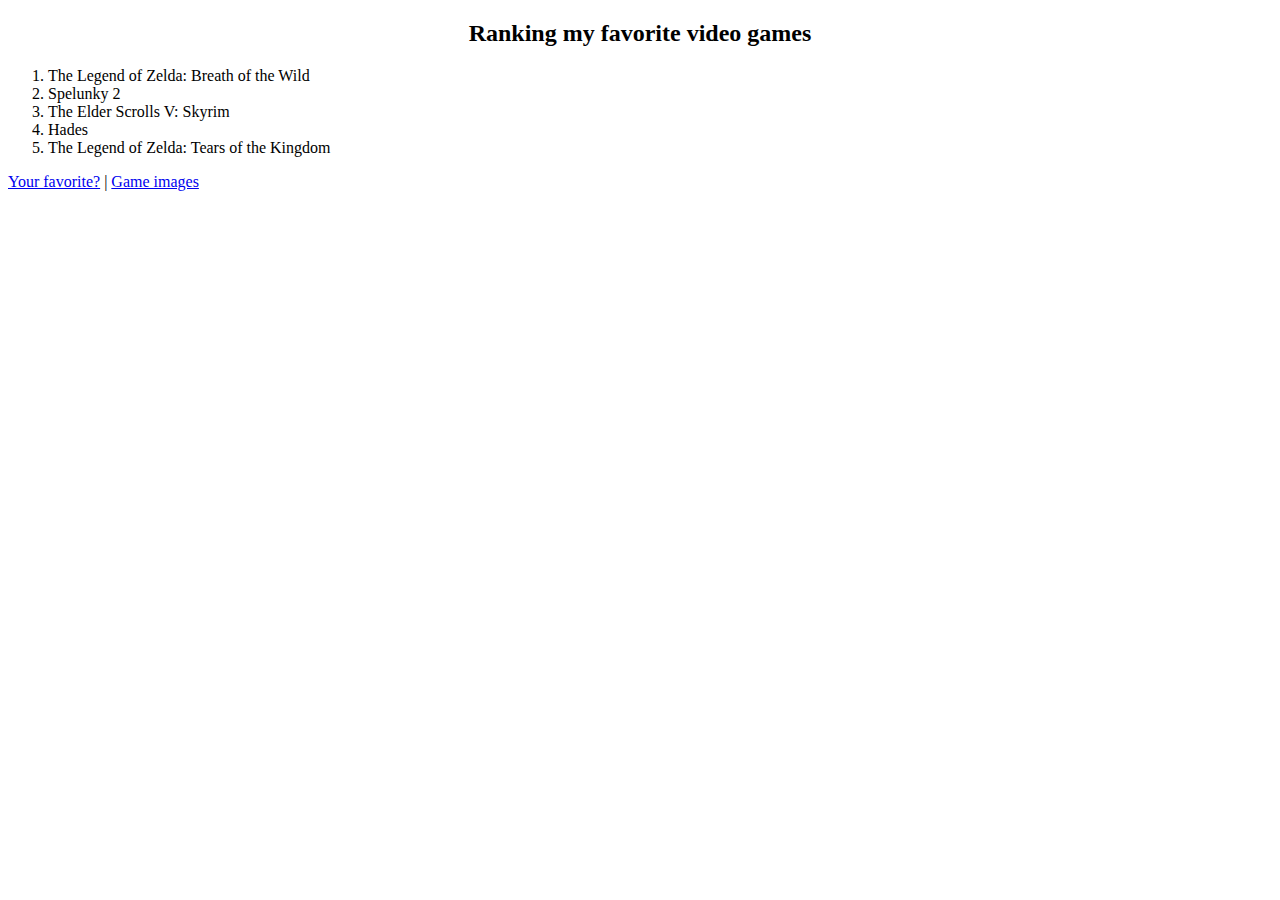
<file: week_6/website/index.html>
<!DOCTYPE html>
<html>
	<head>
		<meta charset="utf-8">
		<title>My Creative Coding Site</title>
		<style>
			h2 {
			  text-align: center;
			}
		</style>
	</head>

	<body>
		<h2>Ranking my favorite video games</h2>
		<ol>
			<li>The Legend of Zelda: Breath of the Wild</li>
			<li>Spelunky 2</li>
			<li>The Elder Scrolls V: Skyrim</li>
			<li>Hades</li>
			<li>The Legend of Zelda: Tears of the Kingdom</li>
		</ol>
		<p><a href="form.html">Your favorite?</a> | <a href="game_images.html">Game images</a></p>
	</body>
</html>
</file>
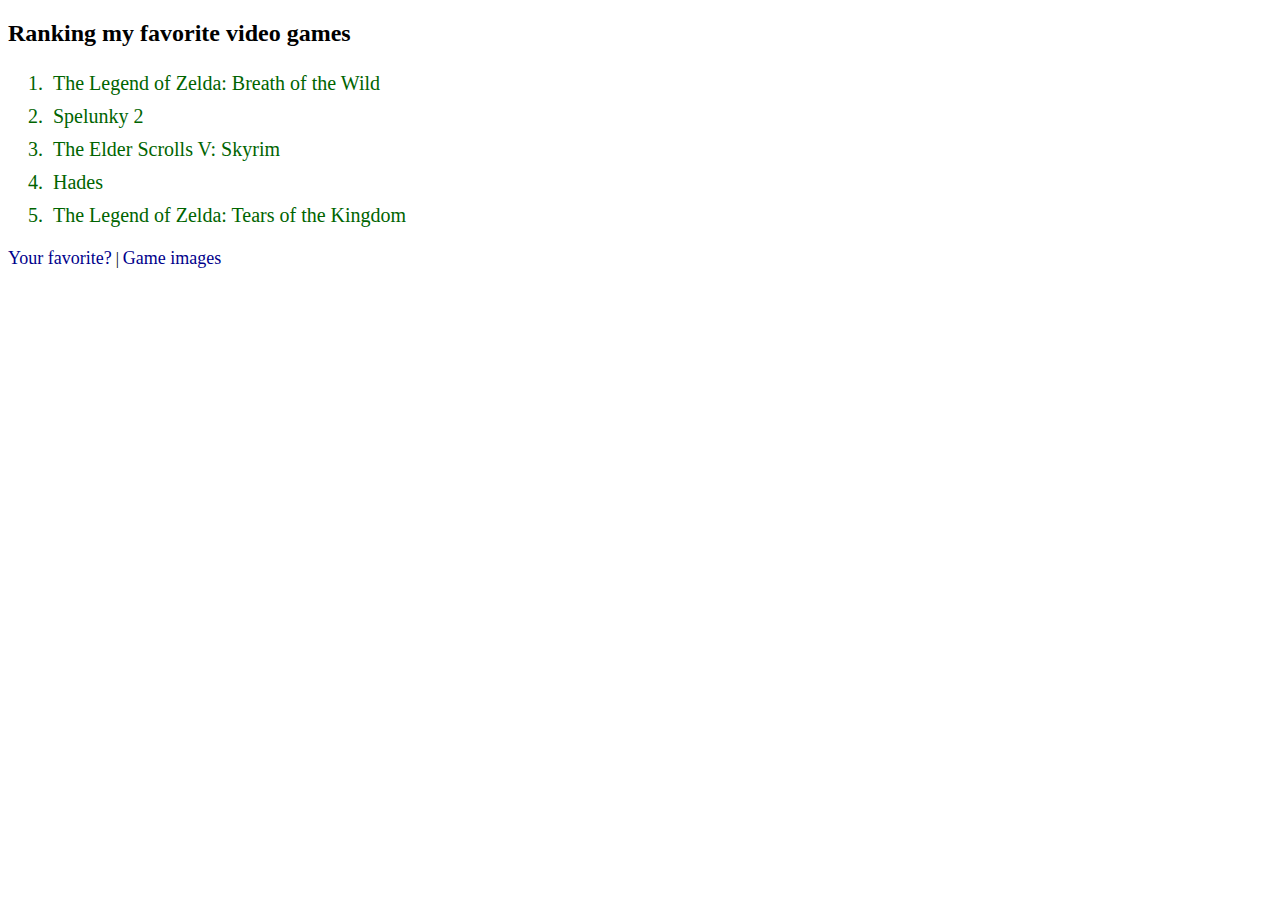
<file: week_7/website/index.html>
<!DOCTYPE html>
<html>
	<head>
		<meta charset="utf-8">
		<title>My Creative Coding Site</title>
		<link rel="stylesheet" type="text/css" href="mainstyle.css">
	</head>

	<body>
		<h2>Ranking my favorite video games</h2>
		<ol>
			<li class="games">The Legend of Zelda: Breath of the Wild</li>
			<li class="games">Spelunky 2</li>
			<li class="games">The Elder Scrolls V: Skyrim</li>
			<li class="games">Hades</li>
			<li class="games">The Legend of Zelda: Tears of the Kingdom</li>
		</ol>
		<p><a href="form.html" id="link">Your favorite?</a> | <a href="game_images.html" id="link">Game images</a></p>
	</body>
</html>
</file>
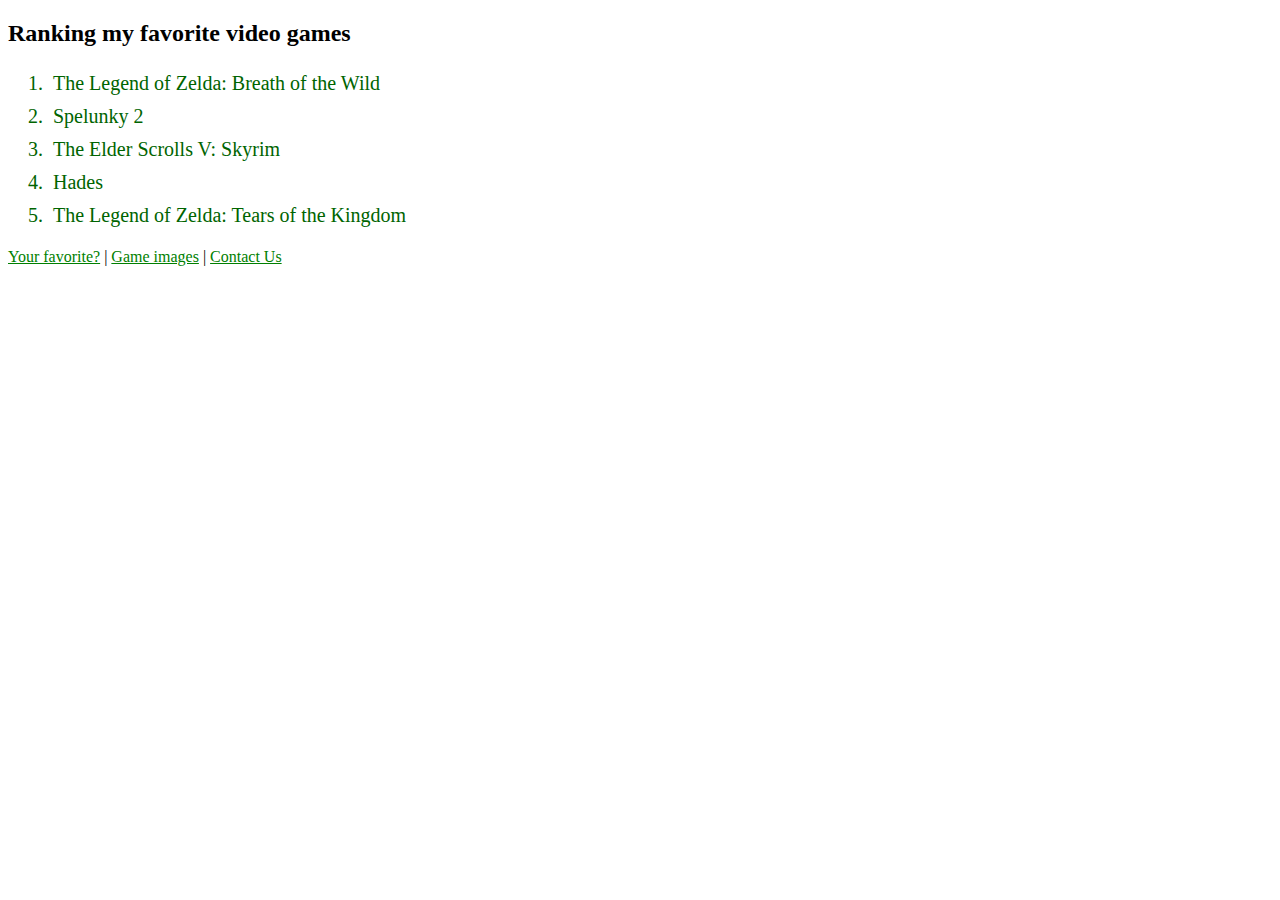
<file: week_8/website/index.html>
<!DOCTYPE html>
<html>
	<head>
		<meta charset="utf-8">
		<title>My Creative Coding Site</title>
		<link rel="stylesheet" type="text/css" href="mainstyle.css">
	</head>

	<body>
		<h2>Ranking my favorite video games</h2>
		<ol>
			<li class="games">The Legend of Zelda: Breath of the Wild</li>
			<li class="games">Spelunky 2</li>
			<li class="games">The Elder Scrolls V: Skyrim</li>
			<li class="games">Hades</li>
			<li class="games">The Legend of Zelda: Tears of the Kingdom</li>
		</ol>
		<p><a href="form.html" id="link">Your favorite?</a> | <a href="game_images.html" id="link">Game images</a> | <a href="contact_us.html" id="link">Contact Us</a></p>
	</body>
</html>
</file>
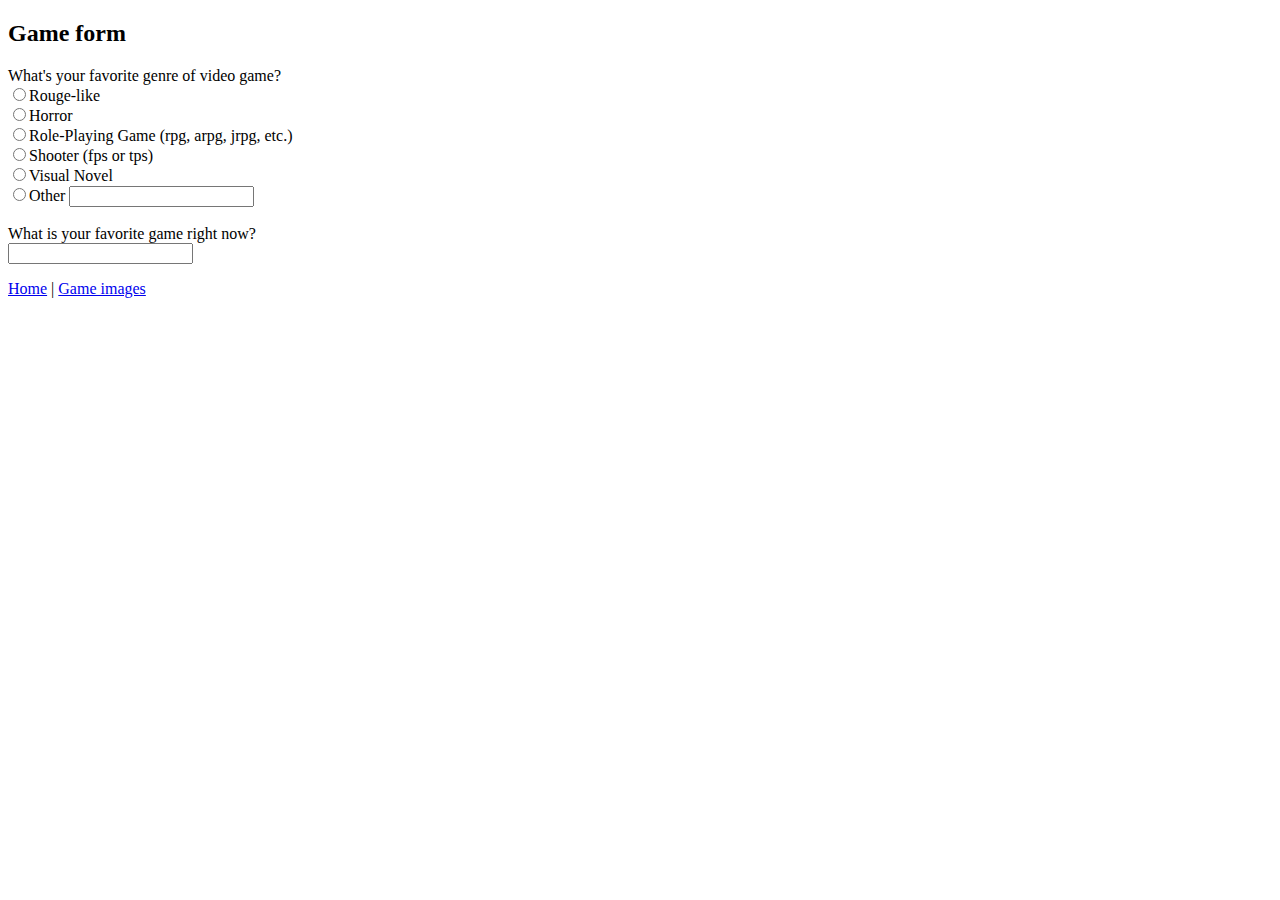
<file: week_6/website/form.html>
<!DOCTYPE html>
<html>
	<head>
		<meta charset="utf-8">
		<title>My Creative Coding Form</title>
		<style>

		</style>
	</head>

	<body>
		<h2>Game form</h2>
		<form>
			<label for"genre">What's your favorite genre of video game?</label><br>
			<input type="radio" name="genre" value="roguelike">Rouge-like</input><br>
       			<input type="radio" name="genre" value="Horror">Horror</input><br>
			<input type="radio" name="genre" value="rpg">Role-Playing Game (rpg, arpg, jrpg, etc.)</input><br>
			<input type="radio" name="genre" value="shooter">Shooter (fps or tps)</input><br>
			<input type="radio" name="genre" value="visual_novel">Visual Novel</input><br>
			<input type="radio" name="genre" value="Other">Other </input><input></input><br>
			<br>
			<label for="fave_book">What is your favorite game right now?</label><br>
			<input id="fav_book">
		</form>
		<p><a href="index.html">Home</a> | <a href="game_images.html">Game images</a></p>	
	</body>
</html>
</file>
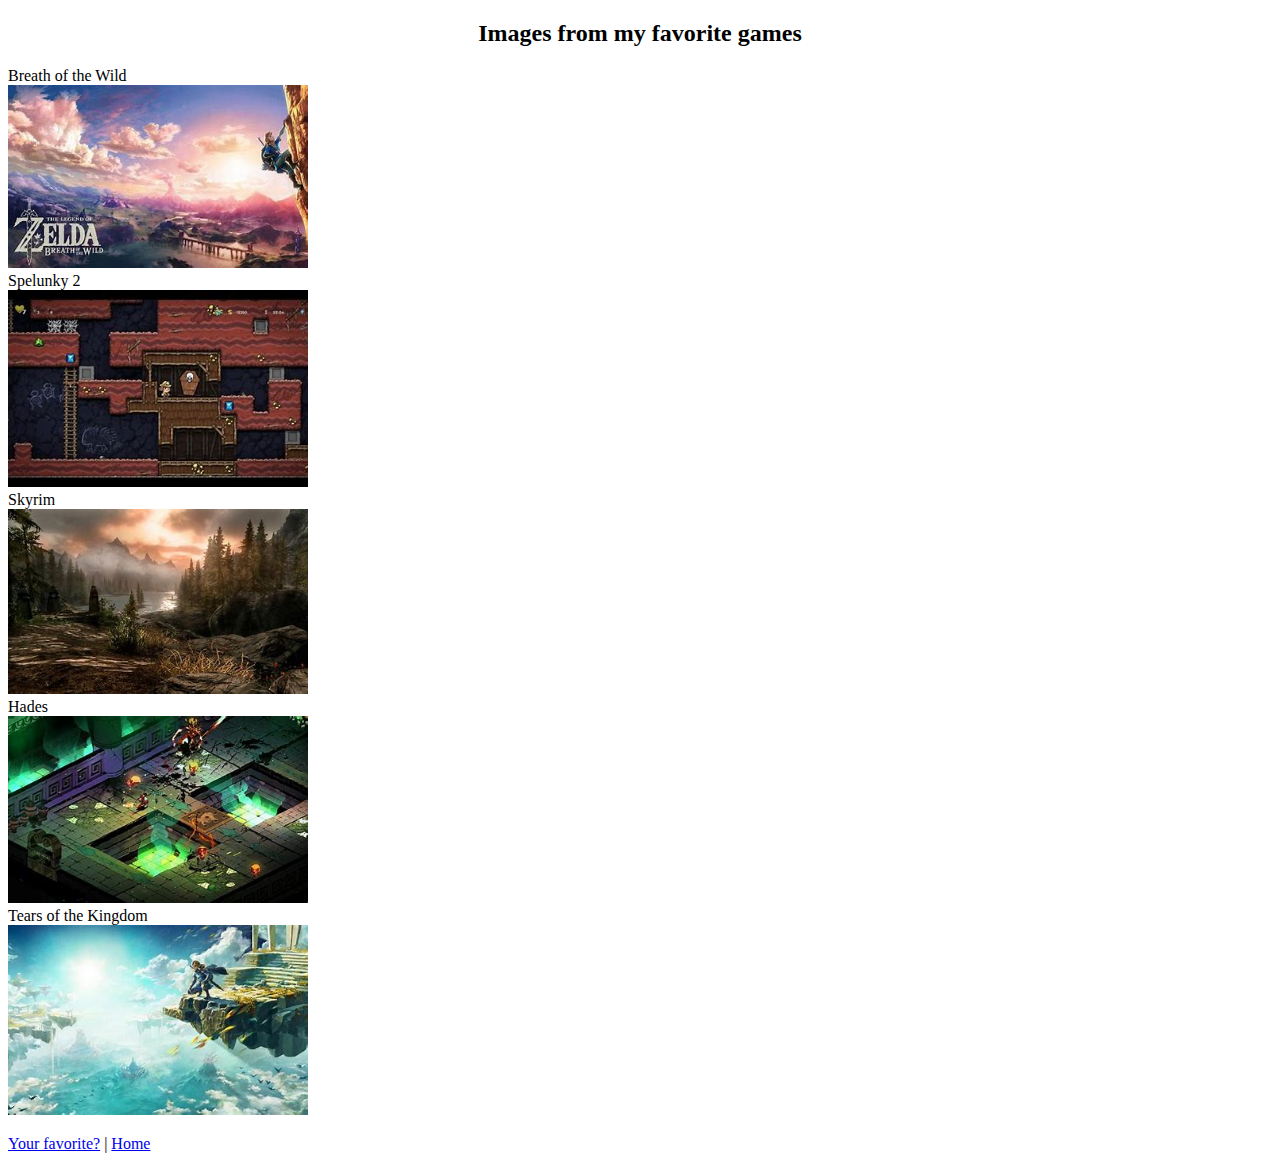
<file: week_6/website/game_images.html>
<!DOCTYPE html>
<html>
	<head>
		<meta charset="utf-8">
		<title>My Creative Coding Site game images</title>
		<style>
			h2 {
    			  text-align: center;
			}
		</style>
	</head>

	<body>
		<h2>Images from my favorite games</h2>
		<p>Breath of the Wild<br>
		<img src="images/botw.jpg" alt="Breath of the Wild" width="300"><br>
		Spelunky 2<br>
		<img src="images/spelunky_2.jpg" alt=Spelunky 2" width="300"><br>
		Skyrim<br>
		<img src="images/skyrim.jpg" alt="Skyrim" width="300"><br>
		Hades<br>
		<img src="images/hades.jpg" alt="Hades" width="300"><br>
		Tears of the Kingdom<br>
		<img src="images/totk.jpg" alt="Tears of the Kingdom" width="300">

		<p><a href="form.html">Your favorite?</a> | <a href="index.html">Home</a></p>
	</body>
</html>
</file>
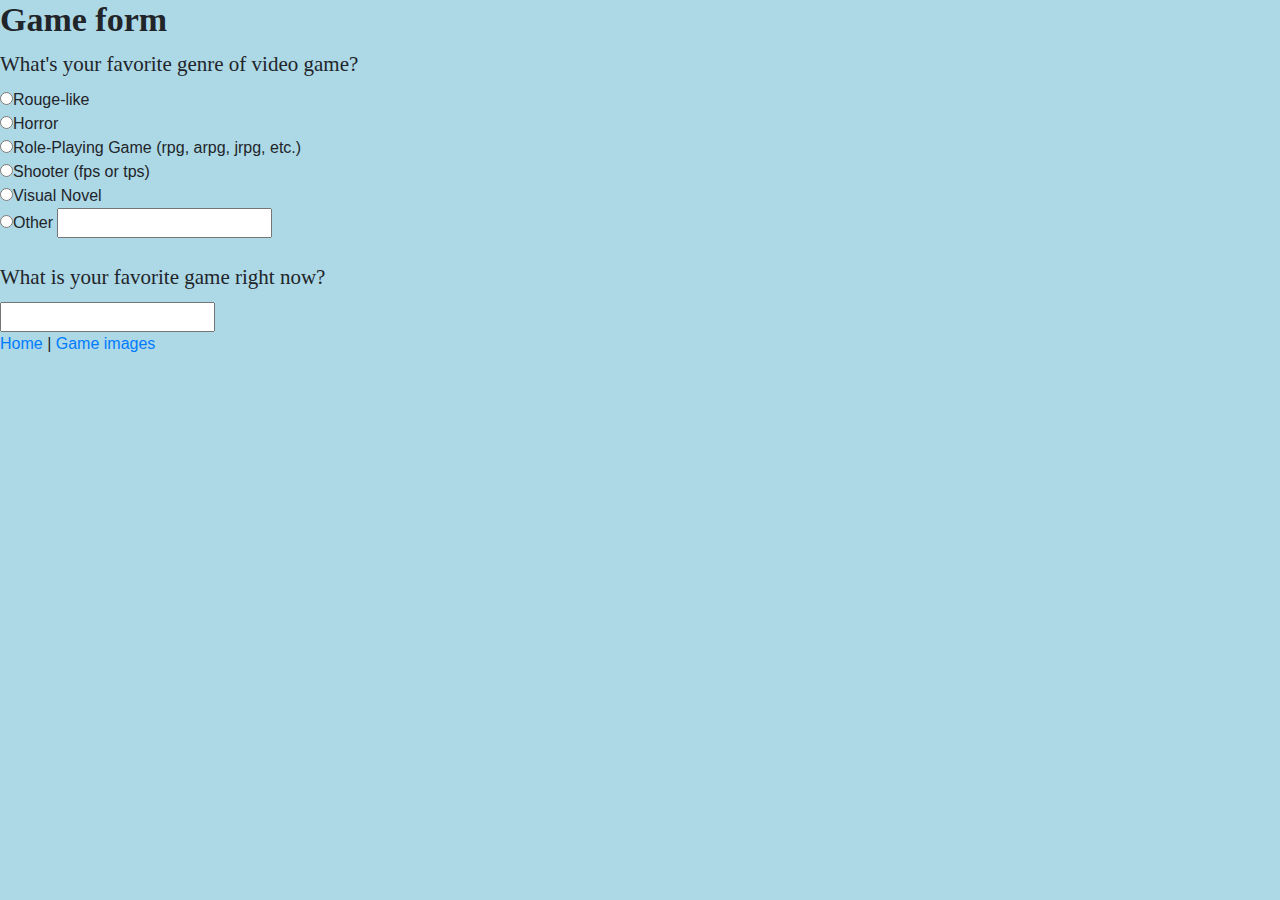
<file: week_7/website/form.html>
<!DOCTYPE html>
<html>
	<head>
		<meta charset="utf-8">
		<title>My Creative Coding Form</title>
		<link rel="stylesheet" href="https://stackpath.bootstrapcdn.com/bootstrap/4.3.1/css/bootstrap.min.css" integrity="sha384-ggOyR0iXCbMQv3Xipma34MD+dH/1fQ784/j6cY/iJTQUOhcWr7x9JvoRxT2MZw1T" crossorigin="anonymous">
	</head>

	<body style="background-color: lightblue;">
		<h2 style="font-size: 34px; font-family: cursive; font-weight: bold;">Game form</h2>
		<form>
			<label style="font-size: 21px; font-family: cursive;">What's your favorite genre of video game?</label><br>
			<input type="radio" name="genre" value="roguelike">Rouge-like<br>
       			<input type="radio" name="genre" value="Horror">Horror<br>
			<input type="radio" name="genre" value="rpg">Role-Playing Game (rpg, arpg, jrpg, etc.)<br>
			<input type="radio" name="genre" value="shooter">Shooter (fps or tps)<br>
			<input type="radio" name="genre" value="visual_novel">Visual Novel<br>
			<input type="radio" name="genre" value="Other">Other <input><br>
			<br>
			<label style="font-size: 21px; font-family: cursive;">What is your favorite game right now?</label><br>
			<input id="fav_book">
		</form>
		<p><a href="index.html">Home</a> | <a href="game_images.html">Game images</a></p>	
	</body>
</html>
</file>
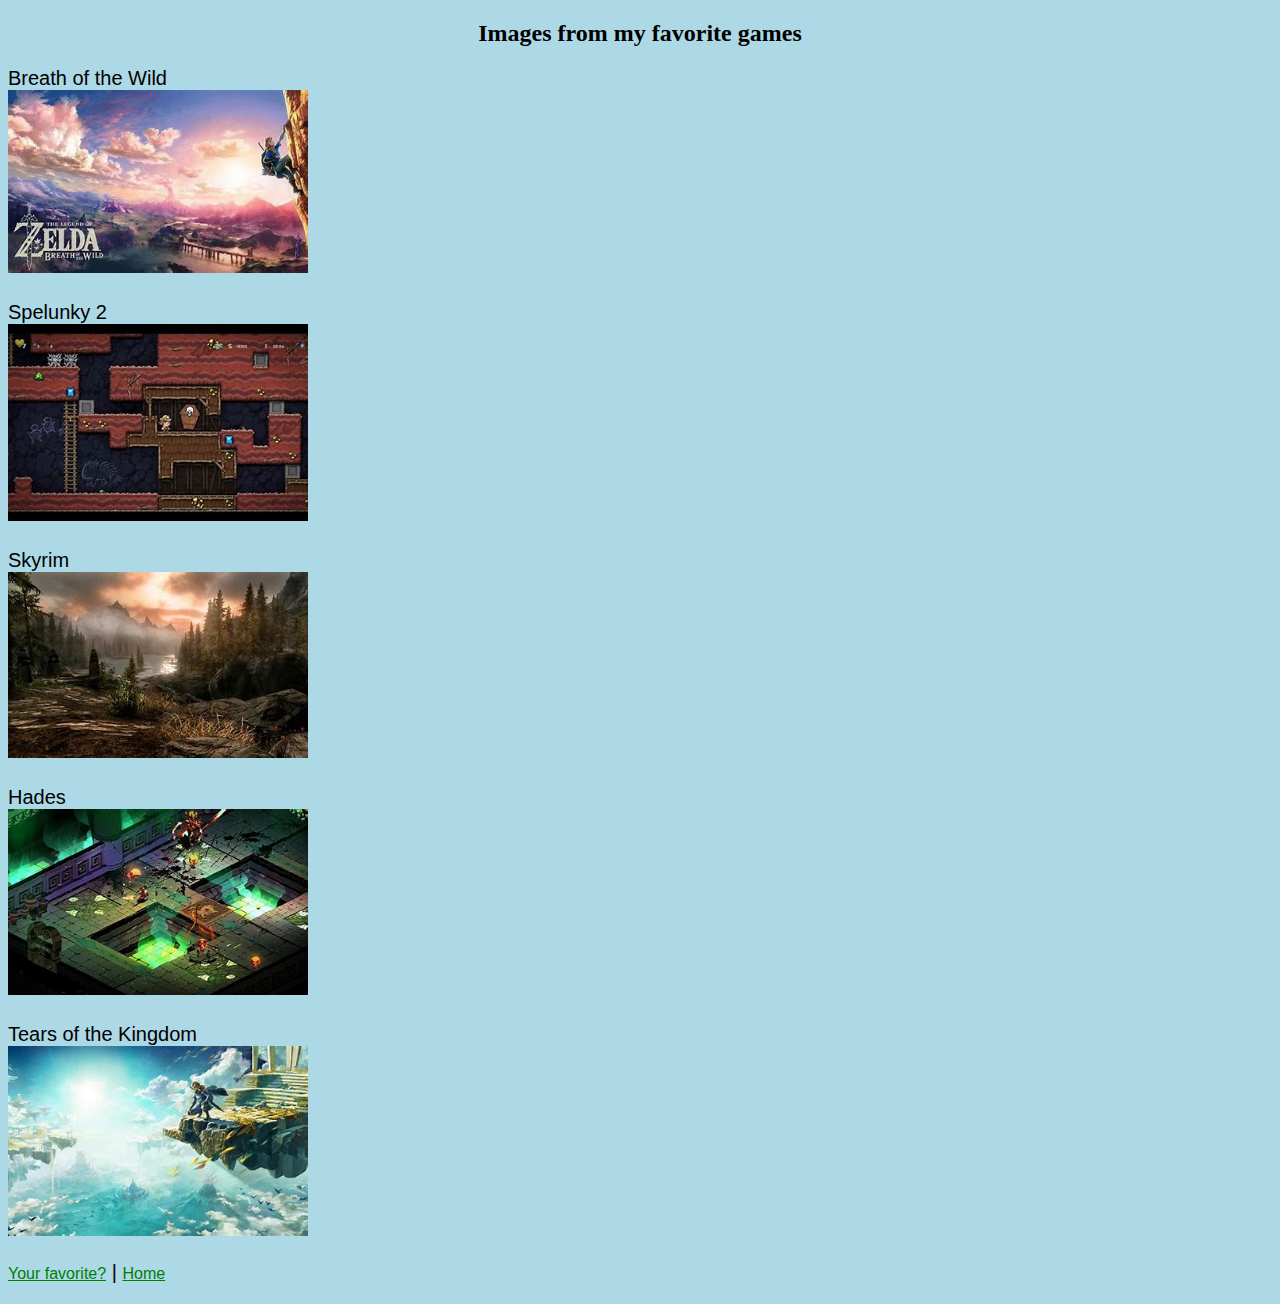
<file: week_7/website/game_images.html>
<!DOCTYPE html>
<html>
	<head>
		<meta charset="utf-8">
		<title>My Creative Coding Site game images</title>
		<style>
			body {
				background-color: lightblue;
			}
			h2 {
    			  text-align: center;
			}
			p {
				font-size: 20px;
				font-family:'Gill Sans', 'Gill Sans MT', Calibri, 'Trebuchet MS', sans-serif;
			}
			a {
				color: green;
				font-size: 16px;
			}
		</style>
	</head>

	<body>
		<h2>Images from my favorite games</h2>
		<p>Breath of the Wild<br>
		<img src="images/botw.jpg" alt="Breath of the Wild" width="300"><br><br>
		Spelunky 2<br>
		<img src="images/spelunky_2.jpg" alt="Spelunky 2" width="300"><br><br>
		Skyrim<br>
		<img src="images/skyrim.jpg" alt="Skyrim" width="300"><br><br>
		Hades<br>
		<img src="images/hades.jpg" alt="Hades" width="300"><br><br>
		Tears of the Kingdom<br>
		<img src="images/totk.jpg" alt="Tears of the Kingdom" width="300">

		<p><a href="form.html">Your favorite?</a> | <a href="index.html">Home</a></p>
	</body>
</html>
</file>
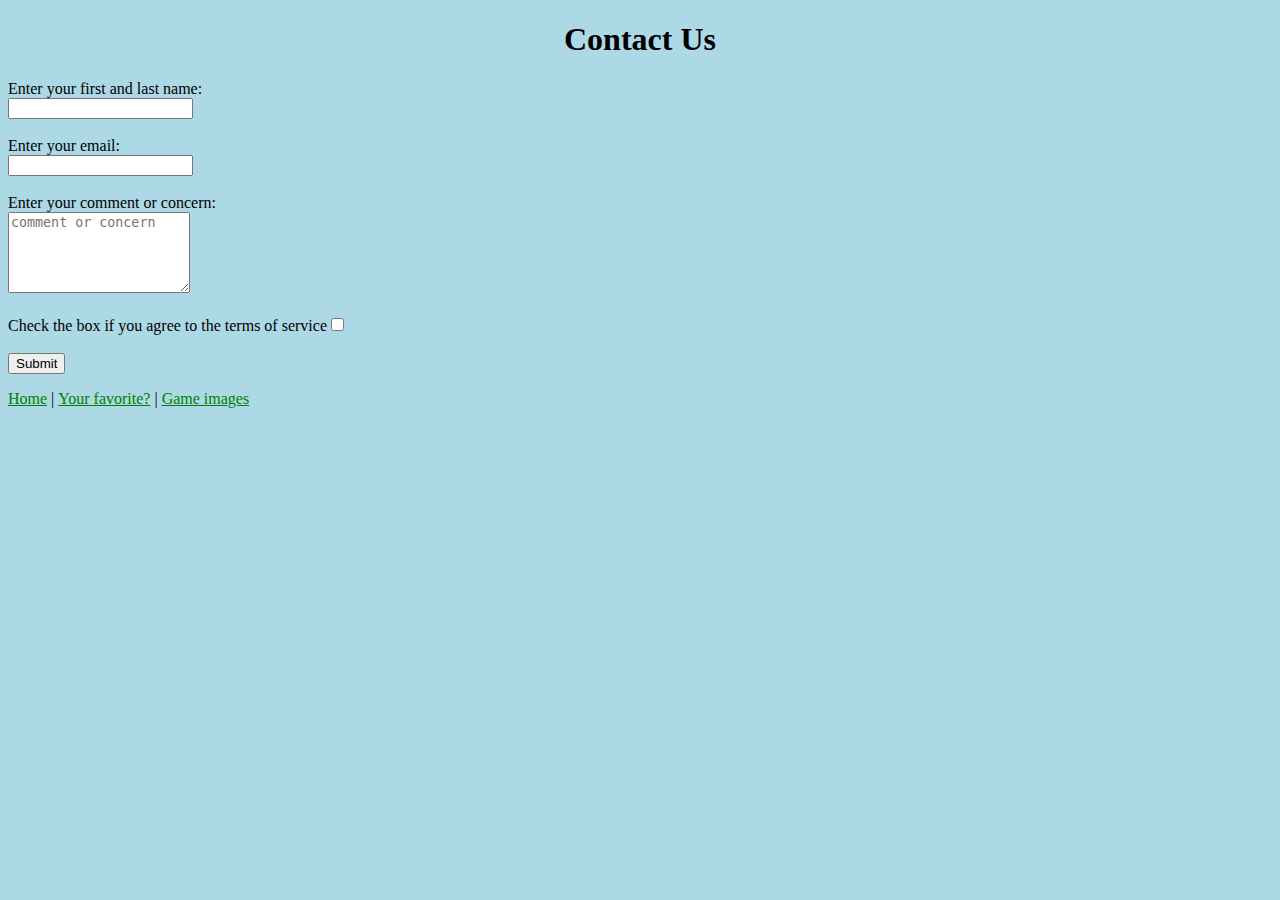
<file: week_8/website/contact_us.html>
<!DOCTYPE html>
<html>
<head>
    <meta charset="UTF-8">
    <style>
        body {
            background-color: lightblue;
        }
        h1 {
            text-align: center;
            font-family: cursive;
        }
        a {
            color: green;
            font-size: 16px;
        }
    </style>
    <title>Contact Us</title>
    <script>
        function getData() {
            var name = document.getElementById("name").value;
            var email = document.getElementById("email").value;

            if (name === "") {
                document.getElementById("name").focus();
                document.getElementById("name").style.borderColor = "red";
            }
            if (email === "") {
                document.getElementById("email").focus();
                document.getElementById("email").style.borderColor = "red";
            }
        }
    </script>
</head>
<body>
    <h1>Contact Us</h1>
    <form>
        <label>Enter your first and last name:<br><input type="text" id="name" required></label><br>
        <br><label>Enter your email:<br><input type="email" id="email" required></label><br>
        <br><label>Enter your comment or concern:<br><textarea id="comment" placeholder="comment or concern" rows="5" cols="20"></textarea></label><br>
        <br><label>Check the box if you agree to the terms of service<input type="checkbox" id="terms" required></label><br>
        <br><button id="submit" class="btn btn-primary" onclick="getData();">Submit</button>
    </form>
    <p><a href="index.html" id="link">Home</a> | <a href="form.html" id="link">Your favorite?</a> | <a href="game_images.html" id="link">Game images</a></p>
</body>
</html>
</file>
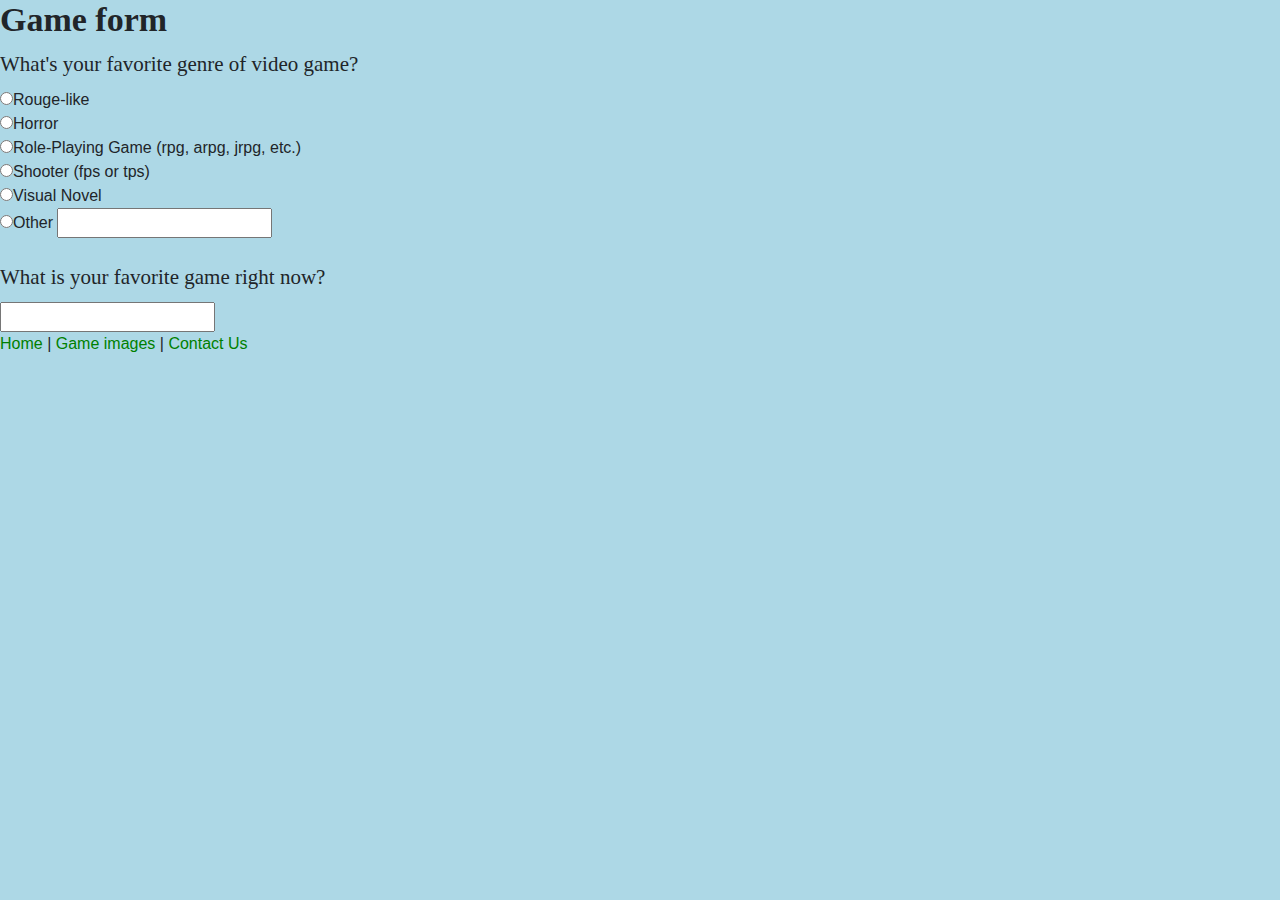
<file: week_8/website/form.html>
<!DOCTYPE html>
<html>
	<head>
		<meta charset="utf-8">
		<title>My Creative Coding Form</title>
		<link rel="stylesheet" href="https://stackpath.bootstrapcdn.com/bootstrap/4.3.1/css/bootstrap.min.css" integrity="sha384-ggOyR0iXCbMQv3Xipma34MD+dH/1fQ784/j6cY/iJTQUOhcWr7x9JvoRxT2MZw1T" crossorigin="anonymous">
		<style>
			a {
				color: green;
				font-size: 16px;
			}
		</style>
	</head>

	<body style="background-color: lightblue;">
		<h2 style="font-size: 34px; font-family: cursive; font-weight: bold;">Game form</h2>
		<form>
			<label style="font-size: 21px; font-family: cursive;">What's your favorite genre of video game?</label><br>
			<input type="radio" name="genre" value="roguelike">Rouge-like<br>
       			<input type="radio" name="genre" value="Horror">Horror<br>
			<input type="radio" name="genre" value="rpg">Role-Playing Game (rpg, arpg, jrpg, etc.)<br>
			<input type="radio" name="genre" value="shooter">Shooter (fps or tps)<br>
			<input type="radio" name="genre" value="visual_novel">Visual Novel<br>
			<input type="radio" name="genre" value="Other">Other <input><br>
			<br>
			<label style="font-size: 21px; font-family: cursive;">What is your favorite game right now?</label><br>
			<input id="fav_book">
		</form>
		<p><a href="index.html">Home</a> | <a href="game_images.html">Game images</a> | <a href="contact_us.html" id="link">Contact Us</a></p>	
	</body>
</html>
</file>
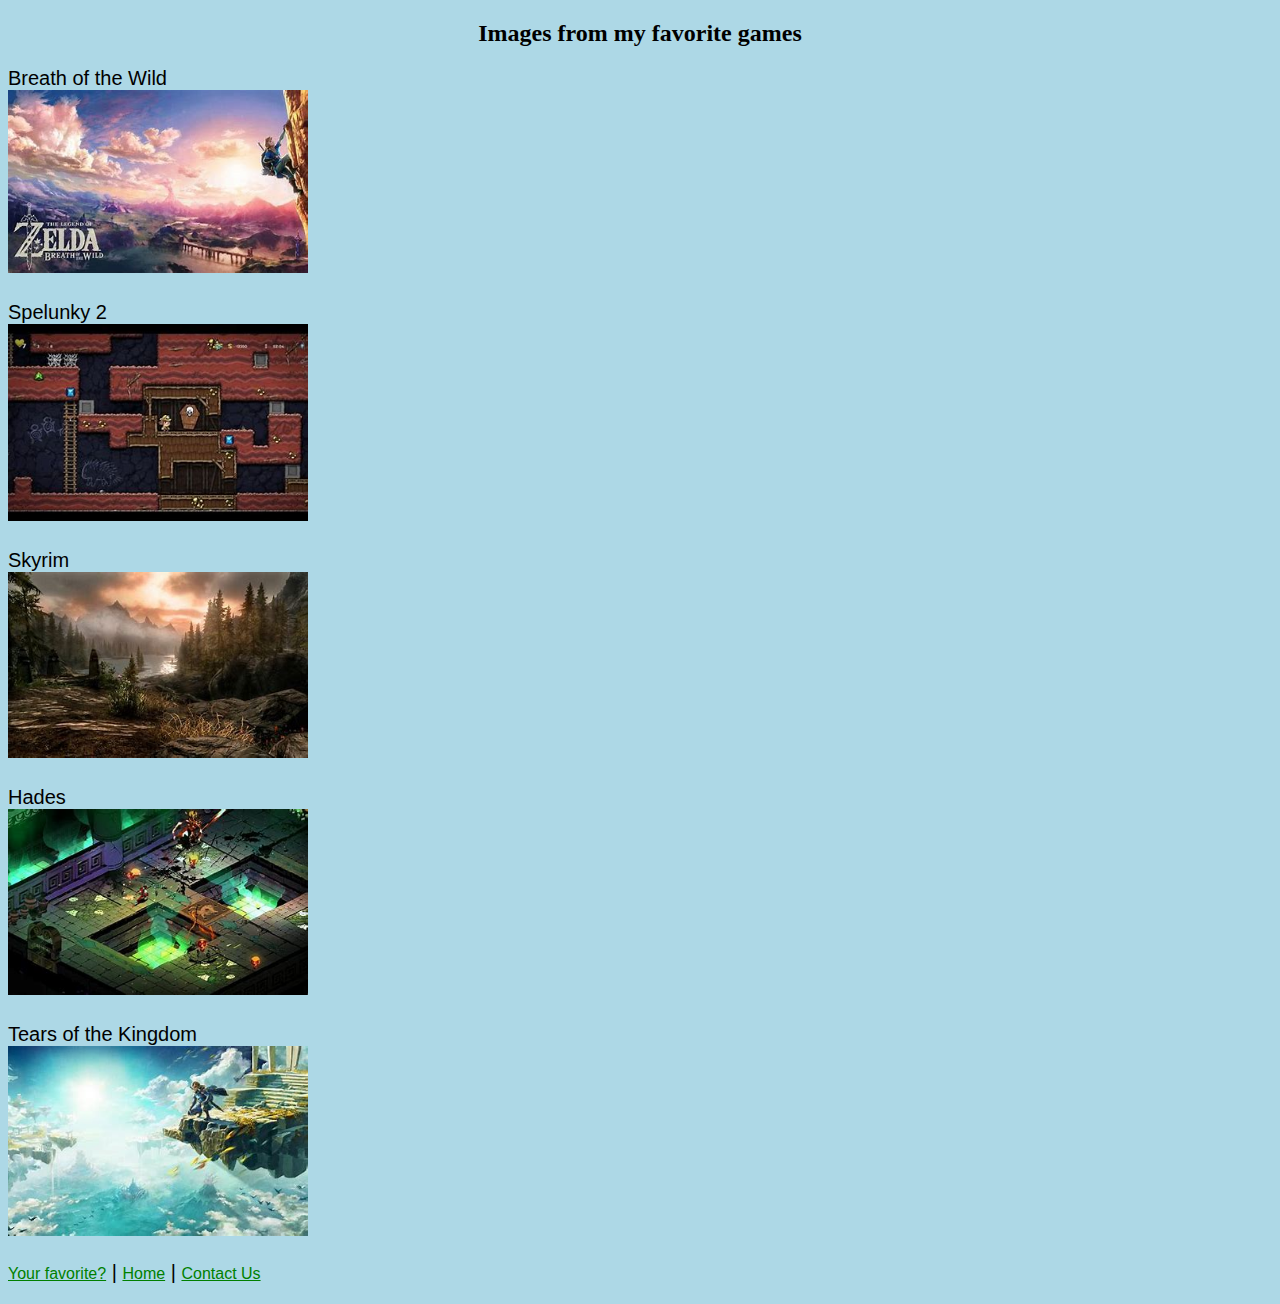
<file: week_8/website/game_images.html>
<!DOCTYPE html>
<html>
	<head>
		<meta charset="utf-8">
		<title>My Creative Coding Site game images</title>
		<style>
			body {
				background-color: lightblue;
			}
			h2 {
    			  text-align: center;
			}
			p {
				font-size: 20px;
				font-family:'Gill Sans', 'Gill Sans MT', Calibri, 'Trebuchet MS', sans-serif;
			}
			a {
				color: green;
				font-size: 16px;
			}
		</style>
	</head>

	<body>
		<h2>Images from my favorite games</h2>
		<p>Breath of the Wild<br>
		<img src="images/botw.jpg" alt="Breath of the Wild" width="300"><br><br>
		Spelunky 2<br>
		<img src="images/spelunky_2.jpg" alt="Spelunky 2" width="300"><br><br>
		Skyrim<br>
		<img src="images/skyrim.jpg" alt="Skyrim" width="300"><br><br>
		Hades<br>
		<img src="images/hades.jpg" alt="Hades" width="300"><br><br>
		Tears of the Kingdom<br>
		<img src="images/totk.jpg" alt="Tears of the Kingdom" width="300">

		<p><a href="form.html">Your favorite?</a> | <a href="index.html">Home</a> | <a href="contact_us.html" id="link">Contact Us</a></p>
	</body>
</html>
</file>
<file: week_7/website/mainstyle.css>
body {
    background-image: url(https://th.bing.com/th/id/R.08d6ee17dae66c345bfdb608b620cbc3?rik=VVUaB0%2bfOKuCqw&riu=http%3a%2f%2fwallpapercave.com%2fwp%2fhUukl3e.jpg&ehk=YRfjpqCrlgojYQAWsoPUNyNdFEJa3UQ8E%2bHlxvv9%2b6E%3d&risl=&pid=ImgRaw&r=0);
}

.games {
    color: darkgreen;
    padding: 5px;
    font-size: 20px;
}

#link {
    color: darkblue;
    text-decoration: none;
    font-size: 18px;
}
</file>
<file: week_8/website/mainstyle.css>
body {
    background-image: url(https://th.bing.com/th/id/R.08d6ee17dae66c345bfdb608b620cbc3?rik=VVUaB0%2bfOKuCqw&riu=http%3a%2f%2fwallpapercave.com%2fwp%2fhUukl3e.jpg&ehk=YRfjpqCrlgojYQAWsoPUNyNdFEJa3UQ8E%2bHlxvv9%2b6E%3d&risl=&pid=ImgRaw&r=0);
}

.games {
    color: darkgreen;
    padding: 5px;
    font-size: 20px;
}

#link {
        color: green;
        font-size: 16px;  
}
</file>
